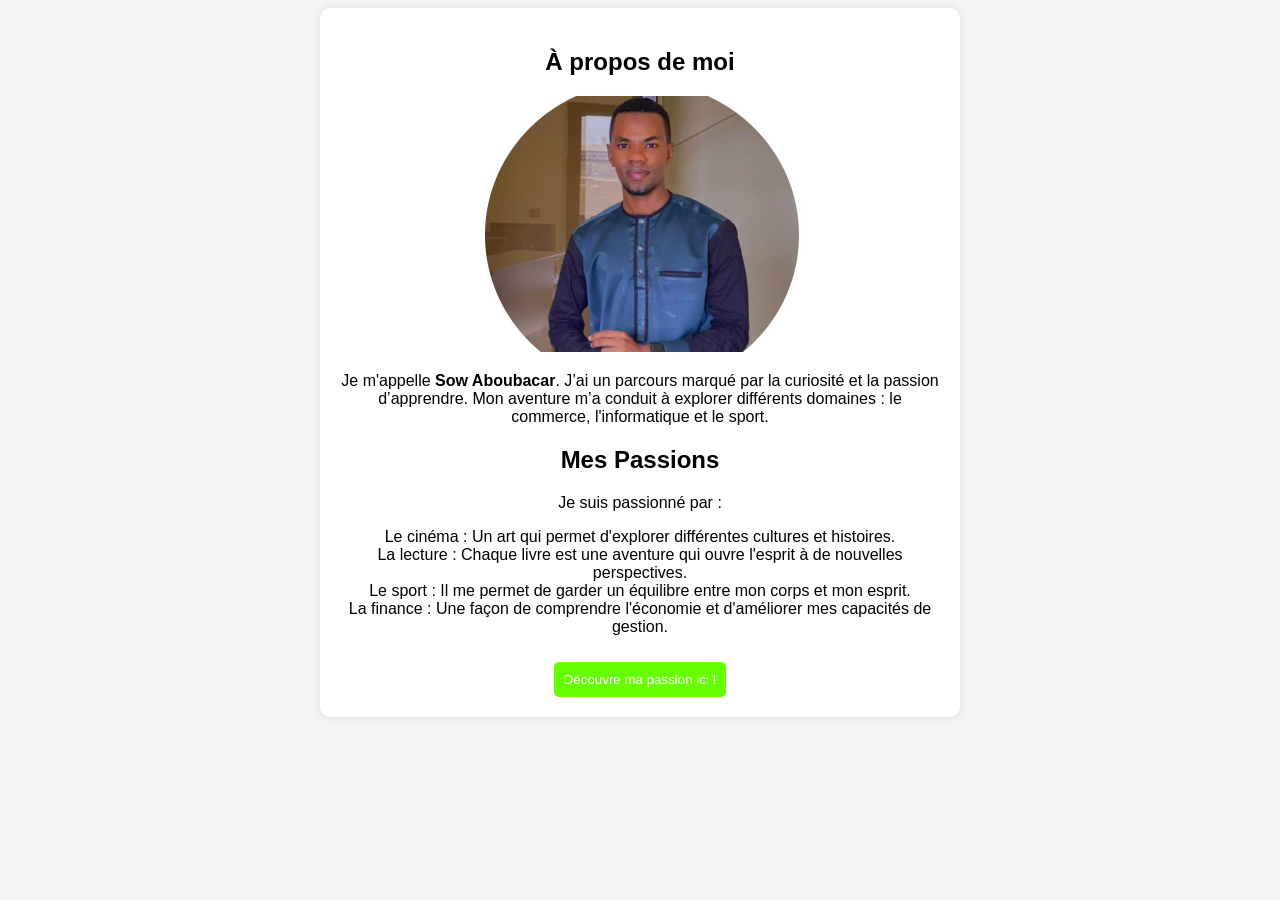
<file: index.html>
<!DOCTYPE html>
<html>
<head>
    <meta charset="UTF-8">
    <meta name="viewport" content="width=device-width, initial-scale=1.0">
    <title>Sow Aboubacar</title>
    <link rel="stylesheet" href="style.css">
</head>
<body>
    <section class="container">
        <h1>À propos de moi</h1>
        <img src="image/photo.jpg">

        <p>Je m'appelle <strong>Sow Aboubacar</strong>. J’ai un parcours marqué par la curiosité et la passion 
            d’apprendre. Mon aventure m’a conduit à explorer différents domaines : le commerce, l'informatique et le sport.</p>

        <h2>Mes Passions</h2>
        <p>Je suis passionné par :</p>
        <ul>
    
            <li>Le cinéma : Un art qui permet d'explorer différentes cultures et histoires.</li>
            <li>La lecture : Chaque livre est une aventure qui ouvre l'esprit à de nouvelles perspectives.</li>
            <li>Le sport : Il me permet de garder un équilibre entre mon corps et mon esprit.</li>
            <li>La finance : Une façon de comprendre l'économie et d'améliorer mes capacités de gestion.</li>
        </ul>

        <button onclick="alert('le cinema, la lecture...')">Découvre ma passion ici !</button>
    </section>
</body>
</html>
</file>
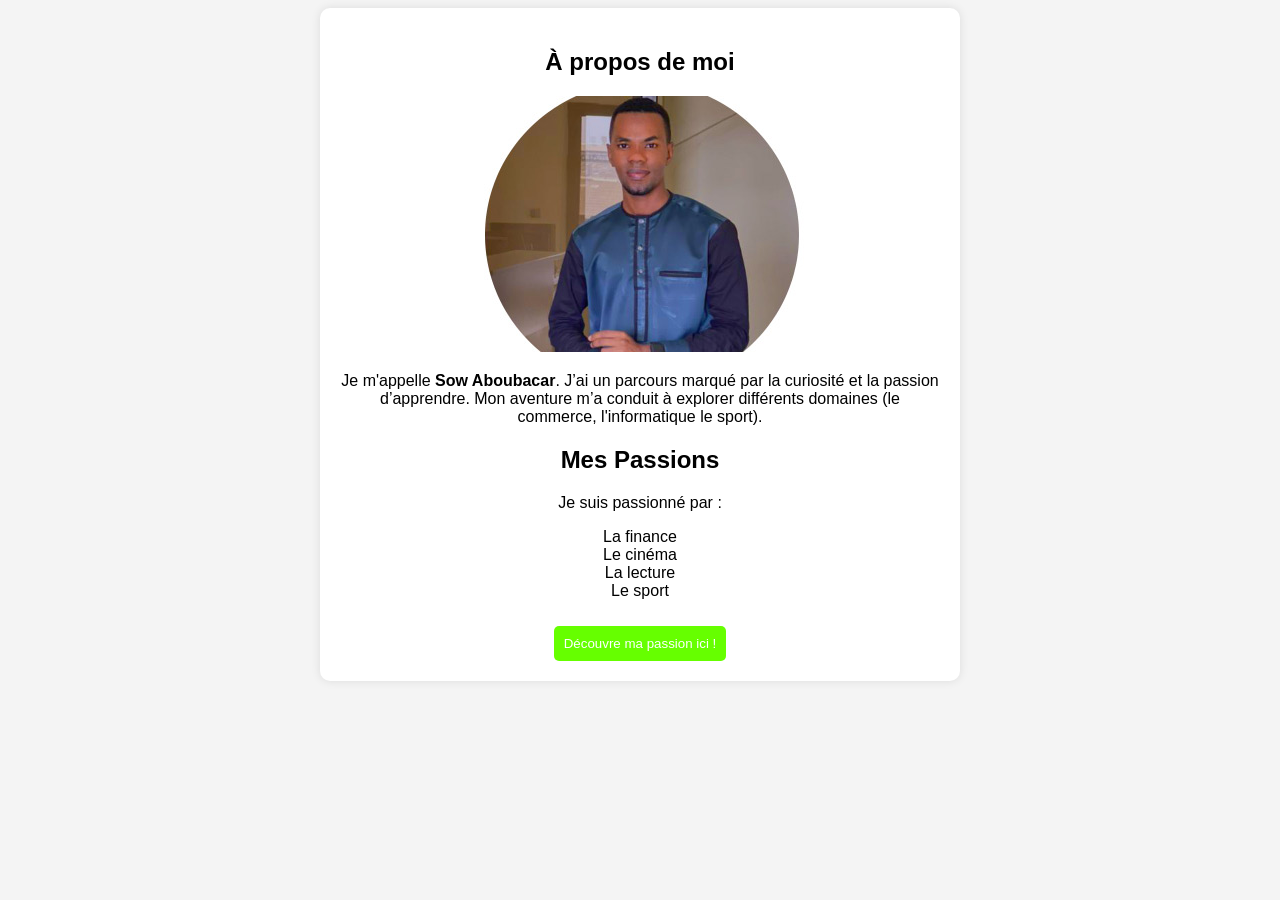
<file: pageperso.html>
<!DOCTYPE html>
<html lang="fr">
<head>
    <meta charset="UTF-8">
    <meta name="viewport" content="width=device-width, initial-scale=1.0">
    <title>Sow Aboubacar</title>
    <link rel="stylesheet" href="style.css">
</head>
<body>
    <section class="container">
        <h1>À propos de moi</h1>
        <img src="image/photo.jpg" >
        <p>Je m'appelle <strong>Sow Aboubacar</strong>. J’ai un parcours marqué par la curiosité et la passion 
            d’apprendre. Mon aventure m’a conduit à explorer différents domaines (le commerce, l'informatique le sport).</p>

        <h2>Mes Passions</h2>
        <p>Je suis passionné par :</p>
        <ul>
            <li>La finance</li>
            <li>Le cinéma</li>
            <li>La lecture</li>
            <li>Le sport</li>
        </ul>

        <button onclick="alert('Mes passions')">Découvre ma passion ici !</button>
    </section>
</body>
</html>
</file>
<file: style.css>
body { 
    font-family: Arial, sans-serif; 
    text-align: center; 
    background-color: #f4f4f4; 
}

.container { 
    max-width: 600px; 
    margin: auto; 
    background: white; 
    padding: 20px; 
    border-radius: 10px; 
    box-shadow: 0 0 10px rgba(0, 0, 0, 0.1); 
}

button { 
    margin-top: 10px; 
    padding: 10px; 
    cursor: pointer; 
    background-color: #66ff00; 
    color: white; 
    border: none; 
    border-radius: 5px; 
}

button:hover { 
    background-color: #030a13; 
}

ul {
    list-style-type: none; 
    padding: 0;
}
</file>
